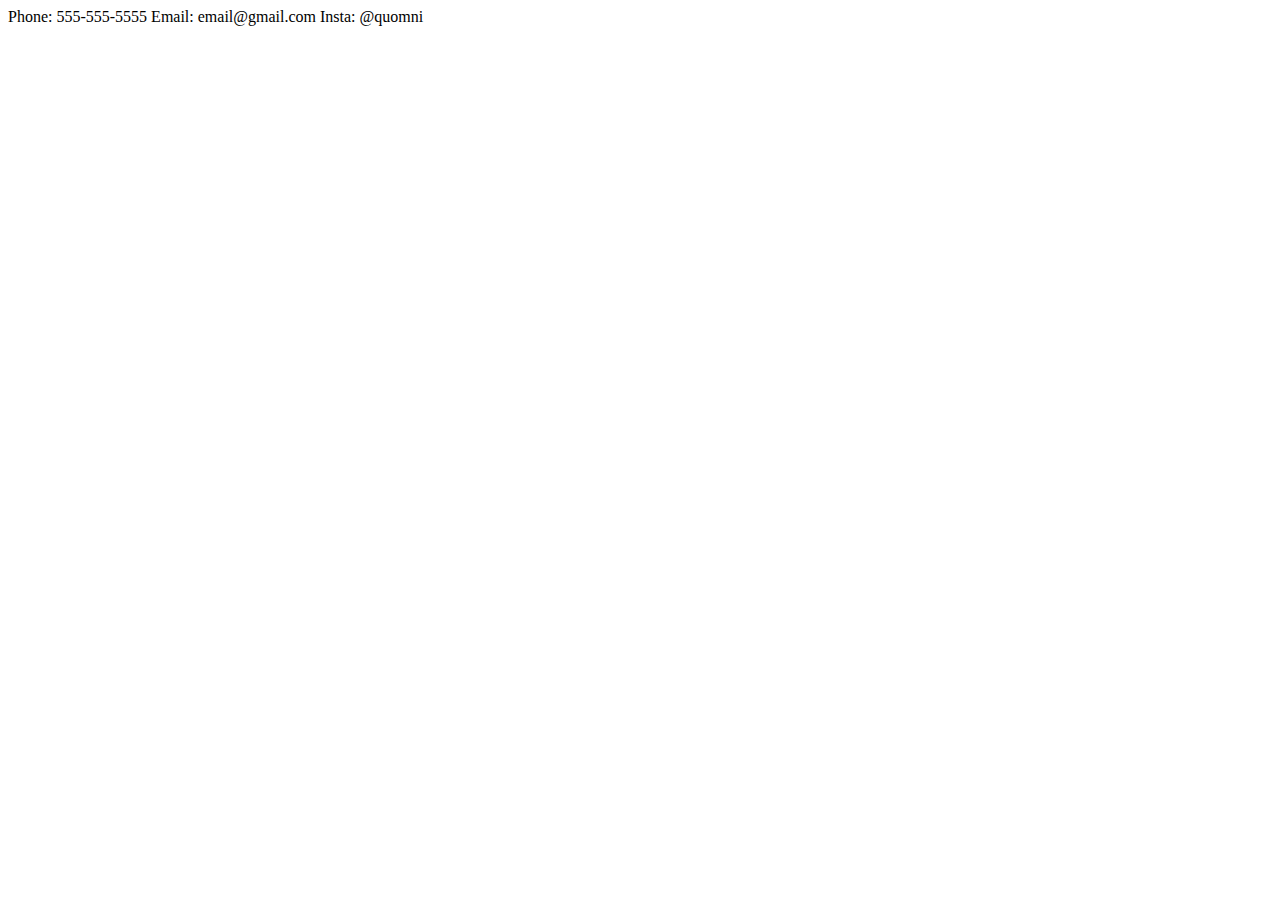
<file: contact.html>
<!DOCTYPE html>
<html lang="en">
<head>
    <meta charset="UTF-8">
    <meta name="viewport" content="width=device-width, initial-scale=1.0">
    <title>contact</title>
</head>
<body>
    <div class="contact-body">
        Phone: 555-555-5555
        Email: email@gmail.com
        Insta: @quomni
    </div>
</body>
</html>
</file>
